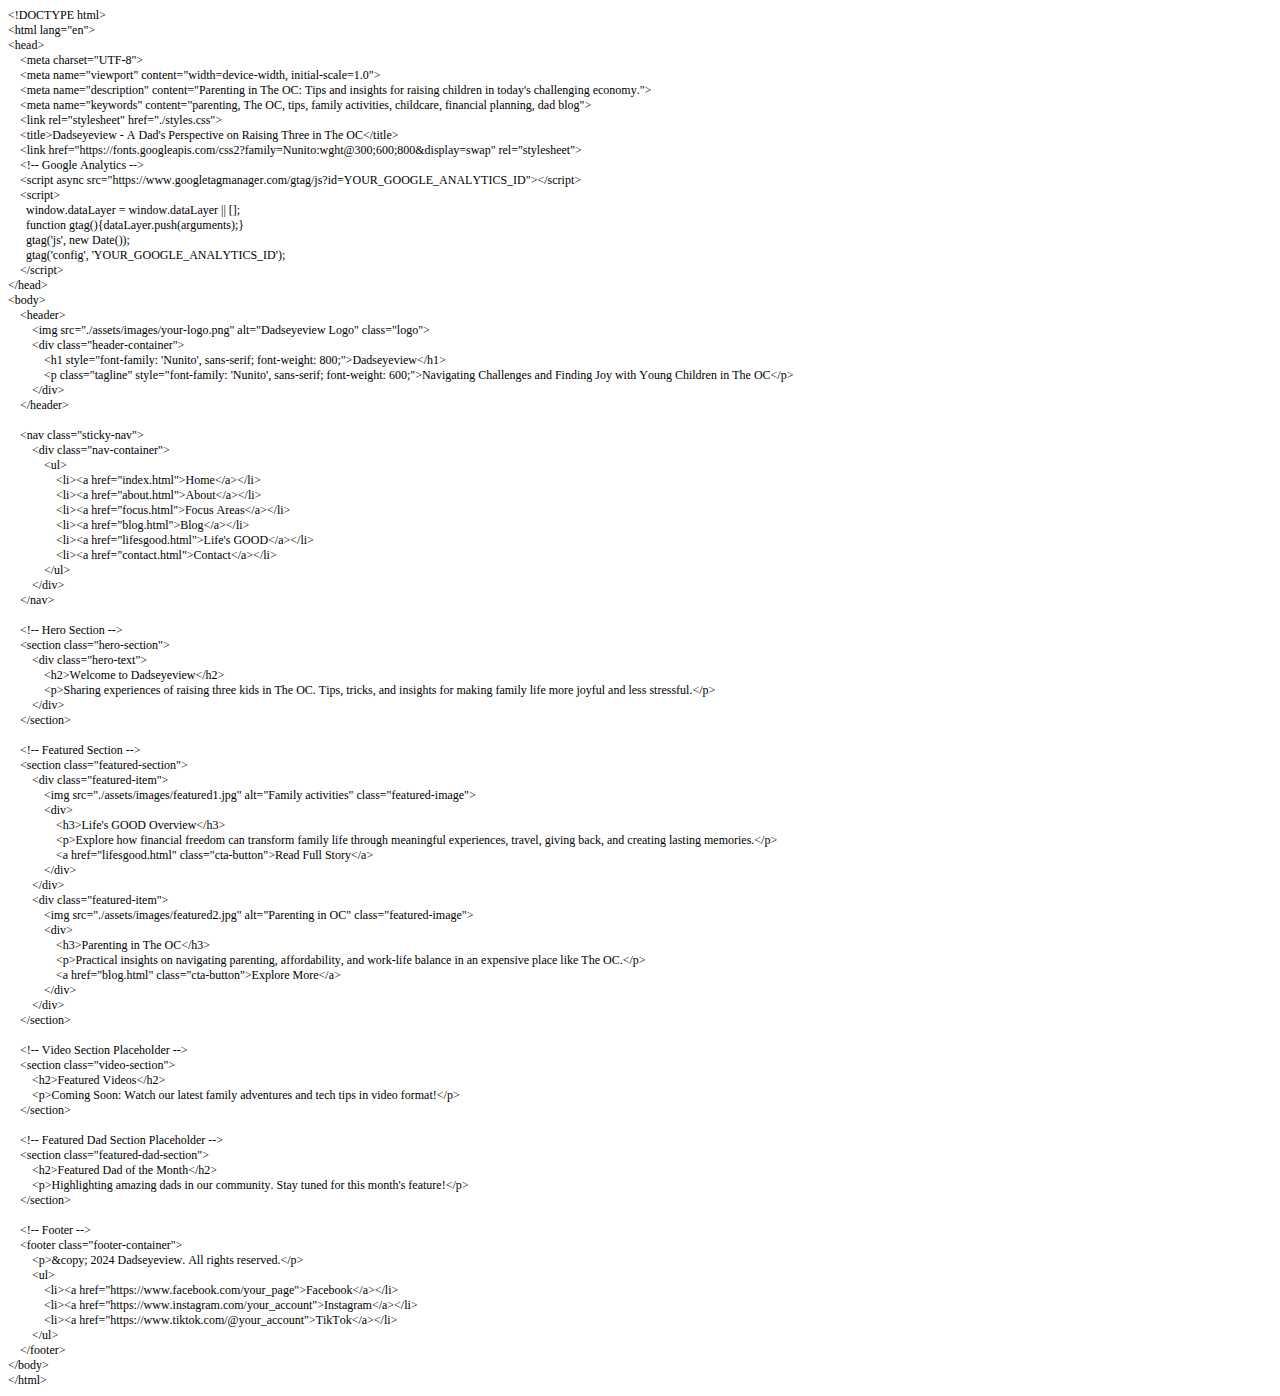
<file: index.html>
<!DOCTYPE html PUBLIC "-//W3C//DTD HTML 4.01//EN" "http://www.w3.org/TR/html4/strict.dtd">
<html>
<head>
  <meta http-equiv="Content-Type" content="text/html; charset=utf-8">
  <meta http-equiv="Content-Style-Type" content="text/css">
  <title></title>
  <meta name="Description" content="Parenting in The OC: Tips and insights for raising children in today's challenging economy.">
  <meta name="Keywords" content="parenting, The OC, tips, family activities, childcare, financial planning">
  <meta name="Generator" content="Cocoa HTML Writer">
  <meta name="CocoaVersion" content="2566">
  <style type="text/css">
    p.p1 {margin: 0.0px 0.0px 0.0px 0.0px; font: 12.0px Times; -webkit-text-stroke: #000000}
    p.p2 {margin: 0.0px 0.0px 0.0px 0.0px; font: 12.0px Times; -webkit-text-stroke: #000000; min-height: 14.0px}
    span.s1 {font-kerning: none}
  </style>
</head>
<body>
<p class="p1"><span class="s1">&lt;!DOCTYPE html&gt;</span></p>
<p class="p1"><span class="s1">&lt;html lang="en"&gt;</span></p>
<p class="p1"><span class="s1">&lt;head&gt;</span></p>
<p class="p1"><span class="s1"><span class="Apple-converted-space">    </span>&lt;meta charset="UTF-8"&gt;</span></p>
<p class="p1"><span class="s1"><span class="Apple-converted-space">    </span>&lt;meta name="viewport" content="width=device-width, initial-scale=1.0"&gt;</span></p>
<p class="p1"><span class="s1"><span class="Apple-converted-space">    </span>&lt;meta name="description" content="Parenting in The OC: Tips and insights for raising children in today's challenging economy."&gt;</span></p>
<p class="p1"><span class="s1"><span class="Apple-converted-space">    </span>&lt;meta name="keywords" content="parenting, The OC, tips, family activities, childcare, financial planning, dad blog"&gt;</span></p>
<p class="p1"><span class="s1"><span class="Apple-converted-space">    </span>&lt;link rel="stylesheet" href="./styles.css"&gt;</span></p>
<p class="p1"><span class="s1"><span class="Apple-converted-space">    </span>&lt;title&gt;Dadseyeview - A Dad's Perspective on Raising Three in The OC&lt;/title&gt;</span></p>
<p class="p1"><span class="s1"><span class="Apple-converted-space">    </span>&lt;link href="https://fonts.googleapis.com/css2?family=Nunito:wght@300;600;800&amp;display=swap" rel="stylesheet"&gt;</span></p>
<p class="p1"><span class="s1"><span class="Apple-converted-space">    </span>&lt;!-- Google Analytics --&gt;</span></p>
<p class="p1"><span class="s1"><span class="Apple-converted-space">    </span>&lt;script async src="https://www.googletagmanager.com/gtag/js?id=YOUR_GOOGLE_ANALYTICS_ID"&gt;&lt;/script&gt;</span></p>
<p class="p1"><span class="s1"><span class="Apple-converted-space">    </span>&lt;script&gt;</span></p>
<p class="p1"><span class="s1"><span class="Apple-converted-space">      </span>window.dataLayer = window.dataLayer || [];</span></p>
<p class="p1"><span class="s1"><span class="Apple-converted-space">      </span>function gtag(){dataLayer.push(arguments);}</span></p>
<p class="p1"><span class="s1"><span class="Apple-converted-space">      </span>gtag('js', new Date());</span></p>
<p class="p1"><span class="s1"><span class="Apple-converted-space">      </span>gtag('config', 'YOUR_GOOGLE_ANALYTICS_ID');</span></p>
<p class="p1"><span class="s1"><span class="Apple-converted-space">    </span>&lt;/script&gt;</span></p>
<p class="p1"><span class="s1">&lt;/head&gt;</span></p>
<p class="p1"><span class="s1">&lt;body&gt;</span></p>
<p class="p1"><span class="s1"><span class="Apple-converted-space">    </span>&lt;header&gt;</span></p>
<p class="p1"><span class="s1"><span class="Apple-converted-space">        </span>&lt;img src="./assets/images/your-logo.png" alt="Dadseyeview Logo" class="logo"&gt;</span></p>
<p class="p1"><span class="s1"><span class="Apple-converted-space">        </span>&lt;div class="header-container"&gt;</span></p>
<p class="p1"><span class="s1"><span class="Apple-converted-space">            </span>&lt;h1 style="font-family: 'Nunito', sans-serif; font-weight: 800;"&gt;Dadseyeview&lt;/h1&gt;</span></p>
<p class="p1"><span class="s1"><span class="Apple-converted-space">            </span>&lt;p class="tagline" style="font-family: 'Nunito', sans-serif; font-weight: 600;"&gt;Navigating Challenges and Finding Joy with Young Children in The OC&lt;/p&gt;</span></p>
<p class="p1"><span class="s1"><span class="Apple-converted-space">        </span>&lt;/div&gt;</span></p>
<p class="p1"><span class="s1"><span class="Apple-converted-space">    </span>&lt;/header&gt;</span></p>
<p class="p2"><span class="s1"></span><br></p>
<p class="p1"><span class="s1"><span class="Apple-converted-space">    </span>&lt;nav class="sticky-nav"&gt;</span></p>
<p class="p1"><span class="s1"><span class="Apple-converted-space">        </span>&lt;div class="nav-container"&gt;</span></p>
<p class="p1"><span class="s1"><span class="Apple-converted-space">            </span>&lt;ul&gt;</span></p>
<p class="p1"><span class="s1"><span class="Apple-converted-space">                </span>&lt;li&gt;&lt;a href="index.html"&gt;Home&lt;/a&gt;&lt;/li&gt;</span></p>
<p class="p1"><span class="s1"><span class="Apple-converted-space">                </span>&lt;li&gt;&lt;a href="about.html"&gt;About&lt;/a&gt;&lt;/li&gt;</span></p>
<p class="p1"><span class="s1"><span class="Apple-converted-space">                </span>&lt;li&gt;&lt;a href="focus.html"&gt;Focus Areas&lt;/a&gt;&lt;/li&gt;</span></p>
<p class="p1"><span class="s1"><span class="Apple-converted-space">                </span>&lt;li&gt;&lt;a href="blog.html"&gt;Blog&lt;/a&gt;&lt;/li&gt;</span></p>
<p class="p1"><span class="s1"><span class="Apple-converted-space">                </span>&lt;li&gt;&lt;a href="lifesgood.html"&gt;Life's GOOD&lt;/a&gt;&lt;/li&gt;</span></p>
<p class="p1"><span class="s1"><span class="Apple-converted-space">                </span>&lt;li&gt;&lt;a href="contact.html"&gt;Contact&lt;/a&gt;&lt;/li&gt;</span></p>
<p class="p1"><span class="s1"><span class="Apple-converted-space">            </span>&lt;/ul&gt;</span></p>
<p class="p1"><span class="s1"><span class="Apple-converted-space">        </span>&lt;/div&gt;</span></p>
<p class="p1"><span class="s1"><span class="Apple-converted-space">    </span>&lt;/nav&gt;</span></p>
<p class="p2"><span class="s1"></span><br></p>
<p class="p1"><span class="s1"><span class="Apple-converted-space">    </span>&lt;!-- Hero Section --&gt;</span></p>
<p class="p1"><span class="s1"><span class="Apple-converted-space">    </span>&lt;section class="hero-section"&gt;</span></p>
<p class="p1"><span class="s1"><span class="Apple-converted-space">        </span>&lt;div class="hero-text"&gt;</span></p>
<p class="p1"><span class="s1"><span class="Apple-converted-space">            </span>&lt;h2&gt;Welcome to Dadseyeview&lt;/h2&gt;</span></p>
<p class="p1"><span class="s1"><span class="Apple-converted-space">            </span>&lt;p&gt;Sharing experiences of raising three kids in The OC. Tips, tricks, and insights for making family life more joyful and less stressful.&lt;/p&gt;</span></p>
<p class="p1"><span class="s1"><span class="Apple-converted-space">        </span>&lt;/div&gt;</span></p>
<p class="p1"><span class="s1"><span class="Apple-converted-space">    </span>&lt;/section&gt;</span></p>
<p class="p2"><span class="s1"></span><br></p>
<p class="p1"><span class="s1"><span class="Apple-converted-space">    </span>&lt;!-- Featured Section --&gt;</span></p>
<p class="p1"><span class="s1"><span class="Apple-converted-space">    </span>&lt;section class="featured-section"&gt;</span></p>
<p class="p1"><span class="s1"><span class="Apple-converted-space">        </span>&lt;div class="featured-item"&gt;</span></p>
<p class="p1"><span class="s1"><span class="Apple-converted-space">            </span>&lt;img src="./assets/images/featured1.jpg" alt="Family activities" class="featured-image"&gt;</span></p>
<p class="p1"><span class="s1"><span class="Apple-converted-space">            </span>&lt;div&gt;</span></p>
<p class="p1"><span class="s1"><span class="Apple-converted-space">                </span>&lt;h3&gt;Life's GOOD Overview&lt;/h3&gt;</span></p>
<p class="p1"><span class="s1"><span class="Apple-converted-space">                </span>&lt;p&gt;Explore how financial freedom can transform family life through meaningful experiences, travel, giving back, and creating lasting memories.&lt;/p&gt;</span></p>
<p class="p1"><span class="s1"><span class="Apple-converted-space">                </span>&lt;a href="lifesgood.html" class="cta-button"&gt;Read Full Story&lt;/a&gt;</span></p>
<p class="p1"><span class="s1"><span class="Apple-converted-space">            </span>&lt;/div&gt;</span></p>
<p class="p1"><span class="s1"><span class="Apple-converted-space">        </span>&lt;/div&gt;</span></p>
<p class="p1"><span class="s1"><span class="Apple-converted-space">        </span>&lt;div class="featured-item"&gt;</span></p>
<p class="p1"><span class="s1"><span class="Apple-converted-space">            </span>&lt;img src="./assets/images/featured2.jpg" alt="Parenting in OC" class="featured-image"&gt;</span></p>
<p class="p1"><span class="s1"><span class="Apple-converted-space">            </span>&lt;div&gt;</span></p>
<p class="p1"><span class="s1"><span class="Apple-converted-space">                </span>&lt;h3&gt;Parenting in The OC&lt;/h3&gt;</span></p>
<p class="p1"><span class="s1"><span class="Apple-converted-space">                </span>&lt;p&gt;Practical insights on navigating parenting, affordability, and work-life balance in an expensive place like The OC.&lt;/p&gt;</span></p>
<p class="p1"><span class="s1"><span class="Apple-converted-space">                </span>&lt;a href="blog.html" class="cta-button"&gt;Explore More&lt;/a&gt;</span></p>
<p class="p1"><span class="s1"><span class="Apple-converted-space">            </span>&lt;/div&gt;</span></p>
<p class="p1"><span class="s1"><span class="Apple-converted-space">        </span>&lt;/div&gt;</span></p>
<p class="p1"><span class="s1"><span class="Apple-converted-space">    </span>&lt;/section&gt;</span></p>
<p class="p2"><span class="s1"></span><br></p>
<p class="p1"><span class="s1"><span class="Apple-converted-space">    </span>&lt;!-- Video Section Placeholder --&gt;</span></p>
<p class="p1"><span class="s1"><span class="Apple-converted-space">    </span>&lt;section class="video-section"&gt;</span></p>
<p class="p1"><span class="s1"><span class="Apple-converted-space">        </span>&lt;h2&gt;Featured Videos&lt;/h2&gt;</span></p>
<p class="p1"><span class="s1"><span class="Apple-converted-space">        </span>&lt;p&gt;Coming Soon: Watch our latest family adventures and tech tips in video format!&lt;/p&gt;</span></p>
<p class="p1"><span class="s1"><span class="Apple-converted-space">    </span>&lt;/section&gt;</span></p>
<p class="p2"><span class="s1"></span><br></p>
<p class="p1"><span class="s1"><span class="Apple-converted-space">    </span>&lt;!-- Featured Dad Section Placeholder --&gt;</span></p>
<p class="p1"><span class="s1"><span class="Apple-converted-space">    </span>&lt;section class="featured-dad-section"&gt;</span></p>
<p class="p1"><span class="s1"><span class="Apple-converted-space">        </span>&lt;h2&gt;Featured Dad of the Month&lt;/h2&gt;</span></p>
<p class="p1"><span class="s1"><span class="Apple-converted-space">        </span>&lt;p&gt;Highlighting amazing dads in our community. Stay tuned for this month's feature!&lt;/p&gt;</span></p>
<p class="p1"><span class="s1"><span class="Apple-converted-space">    </span>&lt;/section&gt;</span></p>
<p class="p2"><span class="s1"></span><br></p>
<p class="p1"><span class="s1"><span class="Apple-converted-space">    </span>&lt;!-- Footer --&gt;</span></p>
<p class="p1"><span class="s1"><span class="Apple-converted-space">    </span>&lt;footer class="footer-container"&gt;</span></p>
<p class="p1"><span class="s1"><span class="Apple-converted-space">        </span>&lt;p&gt;&amp;copy; 2024 Dadseyeview. All rights reserved.&lt;/p&gt;</span></p>
<p class="p1"><span class="s1"><span class="Apple-converted-space">        </span>&lt;ul&gt;</span></p>
<p class="p1"><span class="s1"><span class="Apple-converted-space">            </span>&lt;li&gt;&lt;a href="https://www.facebook.com/your_page"&gt;Facebook&lt;/a&gt;&lt;/li&gt;</span></p>
<p class="p1"><span class="s1"><span class="Apple-converted-space">            </span>&lt;li&gt;&lt;a href="https://www.instagram.com/your_account"&gt;Instagram&lt;/a&gt;&lt;/li&gt;</span></p>
<p class="p1"><span class="s1"><span class="Apple-converted-space">            </span>&lt;li&gt;&lt;a href="https://www.tiktok.com/@your_account"&gt;TikTok&lt;/a&gt;&lt;/li&gt;</span></p>
<p class="p1"><span class="s1"><span class="Apple-converted-space">        </span>&lt;/ul&gt;</span></p>
<p class="p1"><span class="s1"><span class="Apple-converted-space">    </span>&lt;/footer&gt;</span></p>
<p class="p1"><span class="s1">&lt;/body&gt;</span></p>
<p class="p1"><span class="s1">&lt;/html&gt;</span></p>
</body>
</html>
</file>
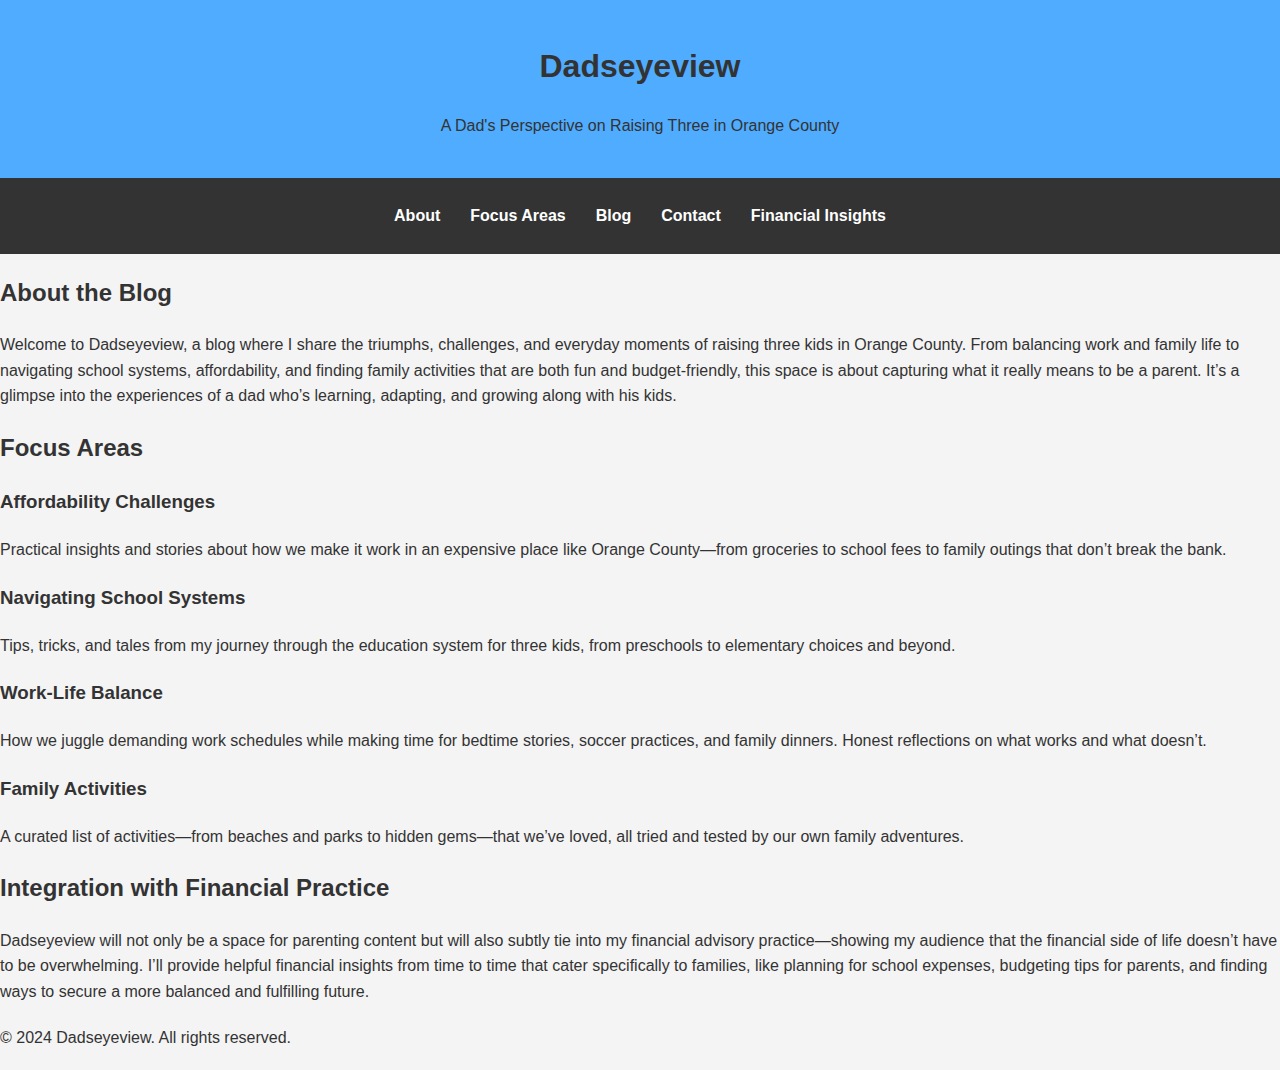
<file: index4.html>
<!DOCTYPE html>
<html lang="en">
<head>
    <meta charset="UTF-8">
    <meta name="viewport" content="width=device-width, initial-scale=1.0">
    <title>Dadseyeview - A Dad's Perspective on Raising Three in Orange County</title>
    <link rel="stylesheet" href="styles.css">
    <link href="https://fonts.googleapis.com/css2?family=Roboto:wght@400;700&display=swap" rel="stylesheet">
</head>
<body>
    <header>
        <div class="container">
            <h1>Dadseyeview</h1>
            <p class="tagline">A Dad's Perspective on Raising Three in Orange County</p>
        </div>
    </header>

    <nav>
        <div class="container">
            <ul>
                <li><a href="#about">About</a></li>
                <li><a href="#focus-areas">Focus Areas</a></li>
                <li><a href="#blog">Blog</a></li>
                <li><a href="#contact">Contact</a></li>
                <li><a href="#financial-insights">Financial Insights</a></li>
            </ul>
        </div>
    </nav>

    <section id="about">
        <div class="container">
            <h2>About the Blog</h2>
            <p>Welcome to Dadseyeview, a blog where I share the triumphs, challenges, and everyday moments of raising three kids in Orange County. From balancing work and family life to navigating school systems, affordability, and finding family activities that are both fun and budget-friendly, this space is about capturing what it really means to be a parent. It’s a glimpse into the experiences of a dad who’s learning, adapting, and growing along with his kids.</p>
        </div>
    </section>

    <section id="focus-areas">
        <div class="container">
            <h2>Focus Areas</h2>
            <div class="focus-item">
                <h3>Affordability Challenges</h3>
                <p>Practical insights and stories about how we make it work in an expensive place like Orange County—from groceries to school fees to family outings that don’t break the bank.</p>
            </div>
            <div class="focus-item">
                <h3>Navigating School Systems</h3>
                <p>Tips, tricks, and tales from my journey through the education system for three kids, from preschools to elementary choices and beyond.</p>
            </div>
            <div class="focus-item">
                <h3>Work-Life Balance</h3>
                <p>How we juggle demanding work schedules while making time for bedtime stories, soccer practices, and family dinners. Honest reflections on what works and what doesn’t.</p>
            </div>
            <div class="focus-item">
                <h3>Family Activities</h3>
                <p>A curated list of activities—from beaches and parks to hidden gems—that we’ve loved, all tried and tested by our own family adventures.</p>
            </div>
        </div>
    </section>

    <section id="financial-insights">
        <div class="container">
            <h2>Integration with Financial Practice</h2>
            <p>Dadseyeview will not only be a space for parenting content but will also subtly tie into my financial advisory practice—showing my audience that the financial side of life doesn’t have to be overwhelming. I’ll provide helpful financial insights from time to time that cater specifically to families, like planning for school expenses, budgeting tips for parents, and finding ways to secure a more balanced and fulfilling future.</p>
        </div>
    </section>

    <footer>
        <div class="container">
            <p>&copy; 2024 Dadseyeview. All rights reserved.</p>
        </div>
    </footer>
</body>
</html>
</file>
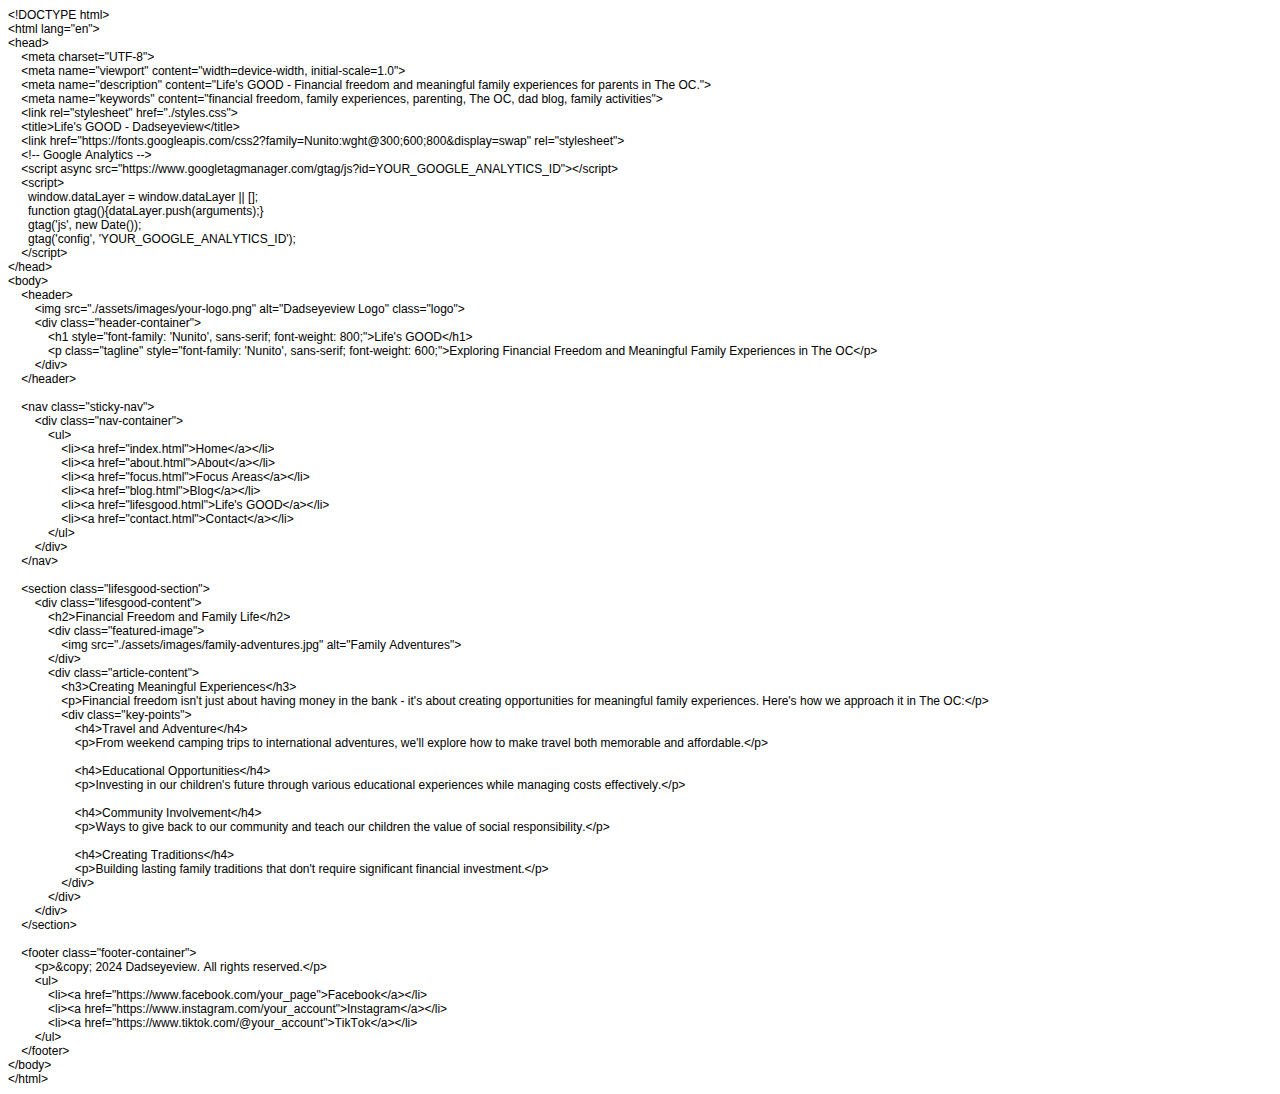
<file: Lifesgood.html>
<!DOCTYPE html PUBLIC "-//W3C//DTD HTML 4.01//EN" "http://www.w3.org/TR/html4/strict.dtd">
<html>
<head>
  <meta http-equiv="Content-Type" content="text/html; charset=utf-8">
  <meta http-equiv="Content-Style-Type" content="text/css">
  <title></title>
  <meta name="Generator" content="Cocoa HTML Writer">
  <meta name="CocoaVersion" content="2566">
  <style type="text/css">
    p.p1 {margin: 0.0px 0.0px 0.0px 0.0px; font: 12.0px Helvetica; -webkit-text-stroke: #000000}
    p.p2 {margin: 0.0px 0.0px 0.0px 0.0px; font: 12.0px Helvetica; -webkit-text-stroke: #000000; min-height: 14.0px}
    span.s1 {font-kerning: none}
  </style>
</head>
<body>
<p class="p1"><span class="s1">&lt;!DOCTYPE html&gt;</span></p>
<p class="p1"><span class="s1">&lt;html lang="en"&gt;</span></p>
<p class="p1"><span class="s1">&lt;head&gt;</span></p>
<p class="p1"><span class="s1"><span class="Apple-converted-space">    </span>&lt;meta charset="UTF-8"&gt;</span></p>
<p class="p1"><span class="s1"><span class="Apple-converted-space">    </span>&lt;meta name="viewport" content="width=device-width, initial-scale=1.0"&gt;</span></p>
<p class="p1"><span class="s1"><span class="Apple-converted-space">    </span>&lt;meta name="description" content="Life's GOOD - Financial freedom and meaningful family experiences for parents in The OC."&gt;</span></p>
<p class="p1"><span class="s1"><span class="Apple-converted-space">    </span>&lt;meta name="keywords" content="financial freedom, family experiences, parenting, The OC, dad blog, family activities"&gt;</span></p>
<p class="p1"><span class="s1"><span class="Apple-converted-space">    </span>&lt;link rel="stylesheet" href="./styles.css"&gt;</span></p>
<p class="p1"><span class="s1"><span class="Apple-converted-space">    </span>&lt;title&gt;Life's GOOD - Dadseyeview&lt;/title&gt;</span></p>
<p class="p1"><span class="s1"><span class="Apple-converted-space">    </span>&lt;link href="https://fonts.googleapis.com/css2?family=Nunito:wght@300;600;800&amp;display=swap" rel="stylesheet"&gt;</span></p>
<p class="p1"><span class="s1"><span class="Apple-converted-space">    </span>&lt;!-- Google Analytics --&gt;</span></p>
<p class="p1"><span class="s1"><span class="Apple-converted-space">    </span>&lt;script async src="https://www.googletagmanager.com/gtag/js?id=YOUR_GOOGLE_ANALYTICS_ID"&gt;&lt;/script&gt;</span></p>
<p class="p1"><span class="s1"><span class="Apple-converted-space">    </span>&lt;script&gt;</span></p>
<p class="p1"><span class="s1"><span class="Apple-converted-space">      </span>window.dataLayer = window.dataLayer || [];</span></p>
<p class="p1"><span class="s1"><span class="Apple-converted-space">      </span>function gtag(){dataLayer.push(arguments);}</span></p>
<p class="p1"><span class="s1"><span class="Apple-converted-space">      </span>gtag('js', new Date());</span></p>
<p class="p1"><span class="s1"><span class="Apple-converted-space">      </span>gtag('config', 'YOUR_GOOGLE_ANALYTICS_ID');</span></p>
<p class="p1"><span class="s1"><span class="Apple-converted-space">    </span>&lt;/script&gt;</span></p>
<p class="p1"><span class="s1">&lt;/head&gt;</span></p>
<p class="p1"><span class="s1">&lt;body&gt;</span></p>
<p class="p1"><span class="s1"><span class="Apple-converted-space">    </span>&lt;header&gt;</span></p>
<p class="p1"><span class="s1"><span class="Apple-converted-space">        </span>&lt;img src="./assets/images/your-logo.png" alt="Dadseyeview Logo" class="logo"&gt;</span></p>
<p class="p1"><span class="s1"><span class="Apple-converted-space">        </span>&lt;div class="header-container"&gt;</span></p>
<p class="p1"><span class="s1"><span class="Apple-converted-space">            </span>&lt;h1 style="font-family: 'Nunito', sans-serif; font-weight: 800;"&gt;Life's GOOD&lt;/h1&gt;</span></p>
<p class="p1"><span class="s1"><span class="Apple-converted-space">            </span>&lt;p class="tagline" style="font-family: 'Nunito', sans-serif; font-weight: 600;"&gt;Exploring Financial Freedom and Meaningful Family Experiences in The OC&lt;/p&gt;</span></p>
<p class="p1"><span class="s1"><span class="Apple-converted-space">        </span>&lt;/div&gt;</span></p>
<p class="p1"><span class="s1"><span class="Apple-converted-space">    </span>&lt;/header&gt;</span></p>
<p class="p2"><span class="s1"></span><br></p>
<p class="p1"><span class="s1"><span class="Apple-converted-space">    </span>&lt;nav class="sticky-nav"&gt;</span></p>
<p class="p1"><span class="s1"><span class="Apple-converted-space">        </span>&lt;div class="nav-container"&gt;</span></p>
<p class="p1"><span class="s1"><span class="Apple-converted-space">            </span>&lt;ul&gt;</span></p>
<p class="p1"><span class="s1"><span class="Apple-converted-space">                </span>&lt;li&gt;&lt;a href="index.html"&gt;Home&lt;/a&gt;&lt;/li&gt;</span></p>
<p class="p1"><span class="s1"><span class="Apple-converted-space">                </span>&lt;li&gt;&lt;a href="about.html"&gt;About&lt;/a&gt;&lt;/li&gt;</span></p>
<p class="p1"><span class="s1"><span class="Apple-converted-space">                </span>&lt;li&gt;&lt;a href="focus.html"&gt;Focus Areas&lt;/a&gt;&lt;/li&gt;</span></p>
<p class="p1"><span class="s1"><span class="Apple-converted-space">                </span>&lt;li&gt;&lt;a href="blog.html"&gt;Blog&lt;/a&gt;&lt;/li&gt;</span></p>
<p class="p1"><span class="s1"><span class="Apple-converted-space">                </span>&lt;li&gt;&lt;a href="lifesgood.html"&gt;Life's GOOD&lt;/a&gt;&lt;/li&gt;</span></p>
<p class="p1"><span class="s1"><span class="Apple-converted-space">                </span>&lt;li&gt;&lt;a href="contact.html"&gt;Contact&lt;/a&gt;&lt;/li&gt;</span></p>
<p class="p1"><span class="s1"><span class="Apple-converted-space">            </span>&lt;/ul&gt;</span></p>
<p class="p1"><span class="s1"><span class="Apple-converted-space">        </span>&lt;/div&gt;</span></p>
<p class="p1"><span class="s1"><span class="Apple-converted-space">    </span>&lt;/nav&gt;</span></p>
<p class="p2"><span class="s1"></span><br></p>
<p class="p1"><span class="s1"><span class="Apple-converted-space">    </span>&lt;section class="lifesgood-section"&gt;</span></p>
<p class="p1"><span class="s1"><span class="Apple-converted-space">        </span>&lt;div class="lifesgood-content"&gt;</span></p>
<p class="p1"><span class="s1"><span class="Apple-converted-space">            </span>&lt;h2&gt;Financial Freedom and Family Life&lt;/h2&gt;</span></p>
<p class="p1"><span class="s1"><span class="Apple-converted-space">            </span>&lt;div class="featured-image"&gt;</span></p>
<p class="p1"><span class="s1"><span class="Apple-converted-space">                </span>&lt;img src="./assets/images/family-adventures.jpg" alt="Family Adventures"&gt;</span></p>
<p class="p1"><span class="s1"><span class="Apple-converted-space">            </span>&lt;/div&gt;</span></p>
<p class="p1"><span class="s1"><span class="Apple-converted-space">            </span>&lt;div class="article-content"&gt;</span></p>
<p class="p1"><span class="s1"><span class="Apple-converted-space">                </span>&lt;h3&gt;Creating Meaningful Experiences&lt;/h3&gt;</span></p>
<p class="p1"><span class="s1"><span class="Apple-converted-space">                </span>&lt;p&gt;Financial freedom isn't just about having money in the bank - it's about creating opportunities for meaningful family experiences. Here's how we approach it in The OC:&lt;/p&gt;</span></p>
<p class="p1"><span class="s1"><span class="Apple-converted-space">                </span>&lt;div class="key-points"&gt;</span></p>
<p class="p1"><span class="s1"><span class="Apple-converted-space">                    </span>&lt;h4&gt;Travel and Adventure&lt;/h4&gt;</span></p>
<p class="p1"><span class="s1"><span class="Apple-converted-space">                    </span>&lt;p&gt;From weekend camping trips to international adventures, we'll explore how to make travel both memorable and affordable.&lt;/p&gt;</span></p>
<p class="p2"><span class="s1"><span class="Apple-converted-space">                    </span></span></p>
<p class="p1"><span class="s1"><span class="Apple-converted-space">                    </span>&lt;h4&gt;Educational Opportunities&lt;/h4&gt;</span></p>
<p class="p1"><span class="s1"><span class="Apple-converted-space">                    </span>&lt;p&gt;Investing in our children's future through various educational experiences while managing costs effectively.&lt;/p&gt;</span></p>
<p class="p2"><span class="s1"><span class="Apple-converted-space">                    </span></span></p>
<p class="p1"><span class="s1"><span class="Apple-converted-space">                    </span>&lt;h4&gt;Community Involvement&lt;/h4&gt;</span></p>
<p class="p1"><span class="s1"><span class="Apple-converted-space">                    </span>&lt;p&gt;Ways to give back to our community and teach our children the value of social responsibility.&lt;/p&gt;</span></p>
<p class="p2"><span class="s1"><span class="Apple-converted-space">                    </span></span></p>
<p class="p1"><span class="s1"><span class="Apple-converted-space">                    </span>&lt;h4&gt;Creating Traditions&lt;/h4&gt;</span></p>
<p class="p1"><span class="s1"><span class="Apple-converted-space">                    </span>&lt;p&gt;Building lasting family traditions that don't require significant financial investment.&lt;/p&gt;</span></p>
<p class="p1"><span class="s1"><span class="Apple-converted-space">                </span>&lt;/div&gt;</span></p>
<p class="p1"><span class="s1"><span class="Apple-converted-space">            </span>&lt;/div&gt;</span></p>
<p class="p1"><span class="s1"><span class="Apple-converted-space">        </span>&lt;/div&gt;</span></p>
<p class="p1"><span class="s1"><span class="Apple-converted-space">    </span>&lt;/section&gt;</span></p>
<p class="p2"><span class="s1"></span><br></p>
<p class="p1"><span class="s1"><span class="Apple-converted-space">    </span>&lt;footer class="footer-container"&gt;</span></p>
<p class="p1"><span class="s1"><span class="Apple-converted-space">        </span>&lt;p&gt;&amp;copy; 2024 Dadseyeview. All rights reserved.&lt;/p&gt;</span></p>
<p class="p1"><span class="s1"><span class="Apple-converted-space">        </span>&lt;ul&gt;</span></p>
<p class="p1"><span class="s1"><span class="Apple-converted-space">            </span>&lt;li&gt;&lt;a href="https://www.facebook.com/your_page"&gt;Facebook&lt;/a&gt;&lt;/li&gt;</span></p>
<p class="p1"><span class="s1"><span class="Apple-converted-space">            </span>&lt;li&gt;&lt;a href="https://www.instagram.com/your_account"&gt;Instagram&lt;/a&gt;&lt;/li&gt;</span></p>
<p class="p1"><span class="s1"><span class="Apple-converted-space">            </span>&lt;li&gt;&lt;a href="https://www.tiktok.com/@your_account"&gt;TikTok&lt;/a&gt;&lt;/li&gt;</span></p>
<p class="p1"><span class="s1"><span class="Apple-converted-space">        </span>&lt;/ul&gt;</span></p>
<p class="p1"><span class="s1"><span class="Apple-converted-space">    </span>&lt;/footer&gt;</span></p>
<p class="p1"><span class="s1">&lt;/body&gt;</span></p>
<p class="p1"><span class="s1">&lt;/html&gt;</span></p>
</body>
</html>
</file>
<file: styles.css>
/* General Styles */
body {
    font-family: 'Nunito', sans-serif;
    margin: 0;
    padding: 0;
    background-color: #f4f4f4;
    color: #333;
    line-height: 1.6;
}

h1, h2, h3, h4, h5, h6 {
    color: #333;
    margin-bottom: 20px;
}

p {
    margin-bottom: 20px;
}

img {
    max-width: 100%;
    height: auto;
}

/* Header */
header {
    background-color: #4facfe;
    padding: 20px;
    text-align: center;
}

.logo {
    max-height: 100px;
    margin-bottom: 10px;
}

.header-container {
    text-align: center;
}

/* Navigation */
nav {
    background-color: #333;
    padding: 15px;
}

nav ul {
    list-style: none;
    padding: 0;
    display: flex;
    justify-content: center;
    margin: 0;
    flex-wrap: wrap;
}

nav ul li {
    margin: 10px 15px; /* Increased margin for better spacing on smaller devices */
}

nav ul li a {
    color: #fff;
    text-decoration: none;
    font-weight: 600;
    transition: color 0.3s ease;
}

nav ul li a:hover {
    color: #ff7f50;
}

/* Hero Section */
.hero-section {
    padding: 80px 20px;
    text-align: center;
    background: linear-gradient(to bottom, #4facfe, #00f2fe);
    color: #fff;
}

.hero-text h2 {
    font-size: 2.5em; /* Reduced for better mobile view */
    margin-bottom: 20px;
}

/* Media Query for Smaller Screens */
@media (max-width: 768px) {
    .hero-text h2 {
        font-size: 2em;
    }

    .featured-section {
        flex-direction: column; /* Stack featured items for smaller screens */
    }

    .featured-item {
        max-width: 100%;
    }

    .cta-button {
        padding: 10px 20px; /* Reduced padding for better mobile display */
    }

    .footer-container ul {
        flex-direction: column; /* Stack social links for mobile */
    }
}

/* Featured Section */
.featured-section {
    padding: 60px;
    display: flex;
    gap: 30px;
    flex-wrap: wrap;
    justify-content: center;
}

.featured-item {
    background: #ffffff;
    box-shadow: 0 4px 15px rgba(0, 0, 0, 0.15);
    border-radius: 12px;
    overflow: hidden;
    max-width: 350px;
    transition: transform 0.3s ease;
}

.featured-item:hover {
    transform: translateY(-10px);
}

.featured-item img {
    width: 100%;
    height: auto;
}

.cta-button {
    display: inline-block;
    margin-top: 15px;
    padding: 12px 25px;
    background: #ff7f50;
    color: white;
    text-decoration: none;
    border-radius: 6px;
    font-weight: 700;
    transition: background 0.3s ease;
}

.cta-button:hover {
    background: #ff5722;
}

/* Blog Section */
.blog-section {
    padding: 60px;
    background: #f9f9f9;
}

.blog-item {
    background: #ffffff;
    box-shadow: 0 4px 15px rgba(0, 0, 0, 0.15);
    border-radius: 12px;
    overflow: hidden;
    max-width: 350px;
    transition: transform 0.3s ease;
}

.blog-item:hover {
    transform: translateY(-10px);
}

.read-more-button {
    display: inline-block;
    margin-top: 15px;
    padding: 12px 25px;
    background: #ff7f50;
    color: white;
    text-decoration: none;
    border-radius: 6px;
    font-weight: 700;
    transition: background 0.3s ease;
}

.read-more-button:hover {
    background: #ff5722;
}

/* Footer */
.footer-container {
    background: #333;
    color: #fff;
    padding: 40px;
    text-align: center;
}

.footer-container ul {
    list-style: none;
    padding: 0;
    display: flex;
    justify-content: center;
    gap: 20px;
    margin: 0;
    flex-wrap: wrap; /* Make footer links wrap to next line on smaller screens */
}

.footer-container ul li a {
    color: #fff;
    text-decoration: none;
    transition: color 0.3s ease;
}

.footer-container ul li a:hover {
    color: #ff7f50;
}

/* Utility Classes */
.text-center {
    text-align: center;
}

.mt-20 {
    margin-top: 20px;
}

.mb-20 {
    margin-bottom: 20px;
}
</file>
